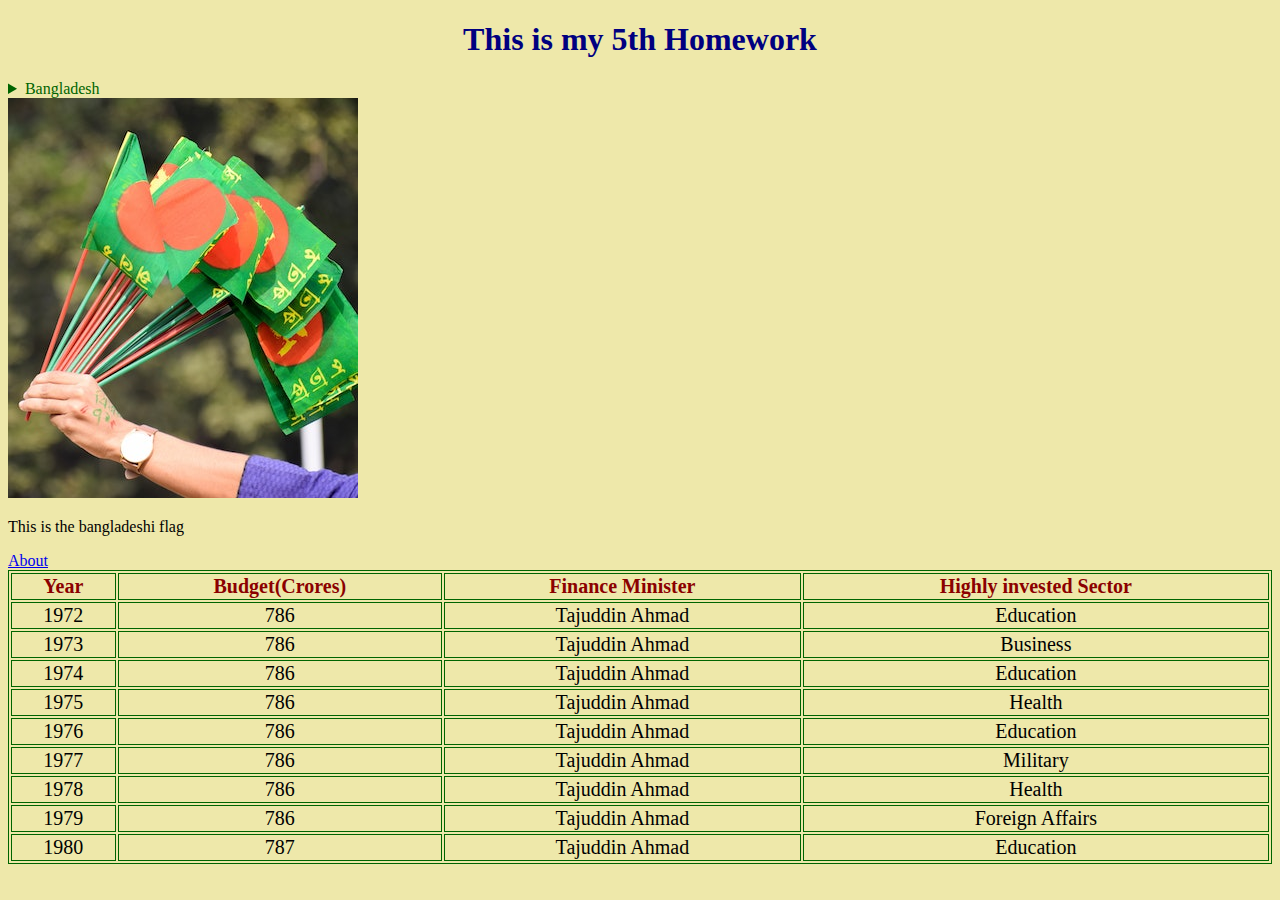
<file: index.html>
<!doctype html>
<!DOCTYPE html>
<html>
<head>
	<meta charset="utf-8">
	<meta name="viewport" content="width=device-width, initial-scale=1">
	<title>5th Homework</title>
	<link rel="stylesheet" type="text/css" href="css/style.css">
</head>
<body>
<h1>This is my 5th Homework</h1>
<details>
<summary>Bangladesh</summary>
<p id="bd">Bangladesh (/ˌbæŋɡləˈdɛʃ, ˌbɑːŋ-/;[15] Bengali: বাংলাদেশ, pronounced [ˈbaŋlaˌdeʃ] (listen)), officially the People's Republic of Bangladesh, is a country in South Asia. It is the eighth-most-populous country in the world, with a population of around 169 million people in an area of 148,460 square kilometres (57,320 sq mi).[10] Bangladesh is among the most densely populated countries in the world, and shares land borders with India to the west, north, and east, and Myanmar to the southeast; to the south it has a coastline along the Bay of Bengal. It is narrowly separated from Bhutan and Nepal by the Siliguri Corridor; and from China by the Indian state of Sikkim in the north. Dhaka, the capital and largest city, is the nation's political, financial and cultural centre. Chittagong, the second-largest city, is the busiest port on the Bay of Bengal. The official language is Bengali, one of the easternmost branches of the Indo-European language family.</p>

</details>
<img src="image/bd_flag2.jpg" alt="bd_flag">
<p>This is the bangladeshi flag</p>
<a href="page/about.html">About</a>
<table>
	<tr>
		<th>Year</th>
		<th>Budget(Crores)</th>
		<th>Finance Minister</th>
		<th>Highly invested Sector</th>
	</tr>
	<tr>
		<td>1972</td>
		<td>786</td>
		<td>Tajuddin Ahmad</td>
		<td>Education</td>
	</tr>
		<tr>
		<td>1973</td>
		<td>786</td>
		<td>Tajuddin Ahmad</td>
		<td>Business</td>
	</tr>
		<tr>
		<td>1974</td>
		<td>786</td>
		<td>Tajuddin Ahmad</td>
		<td>Education</td>
	</tr>
		<tr>
		<td>1975</td>
		<td>786</td>
		<td>Tajuddin Ahmad</td>
		<td>Health</td>
	</tr>
		<tr>
		<td>1976</td>
		<td>786</td>
		<td>Tajuddin Ahmad</td>
		<td>Education</td>
	</tr>
		<tr>
		<td>1977</td>
		<td>786</td>
		<td>Tajuddin Ahmad</td>
		<td>Military</td>
	</tr>
		<tr>
		<td>1978</td>
		<td>786</td>
		<td>Tajuddin Ahmad</td>
		<td>Health</td>
	</tr>
		<tr>
		<td>1979</td>
		<td>786</td>
		<td>Tajuddin Ahmad</td>
		<td>Foreign Affairs</td>
	</tr>
		<tr>
		<td>1980</td>
		<td>787</td>
		<td>Tajuddin Ahmad</td>
		<td>Education</td>
	</tr>
	
</table>
</body>
</html>
</file>
<file: css/style.css>
h1{
	text-align: center;
	color: navy;
}
body{
	background: palegoldenrod;
}
summary{
	color: darkgreen;
}
#bd{
	color: darkred;
}
table{
	width: 100%;
	border: 1px solid;
	border-color: darkgreen;
}
td{
    font-size: 20px;
    text-align: center;
    border: 1px solid;
	border-color: darkgreen;
}
th{
	font-size: 20px;
    text-align: center;
    border: 1px solid;
	border-color: darkgreen;
    color: darkred;
}
td:hover{
	background-color: lightyellow ;
}
</file>
